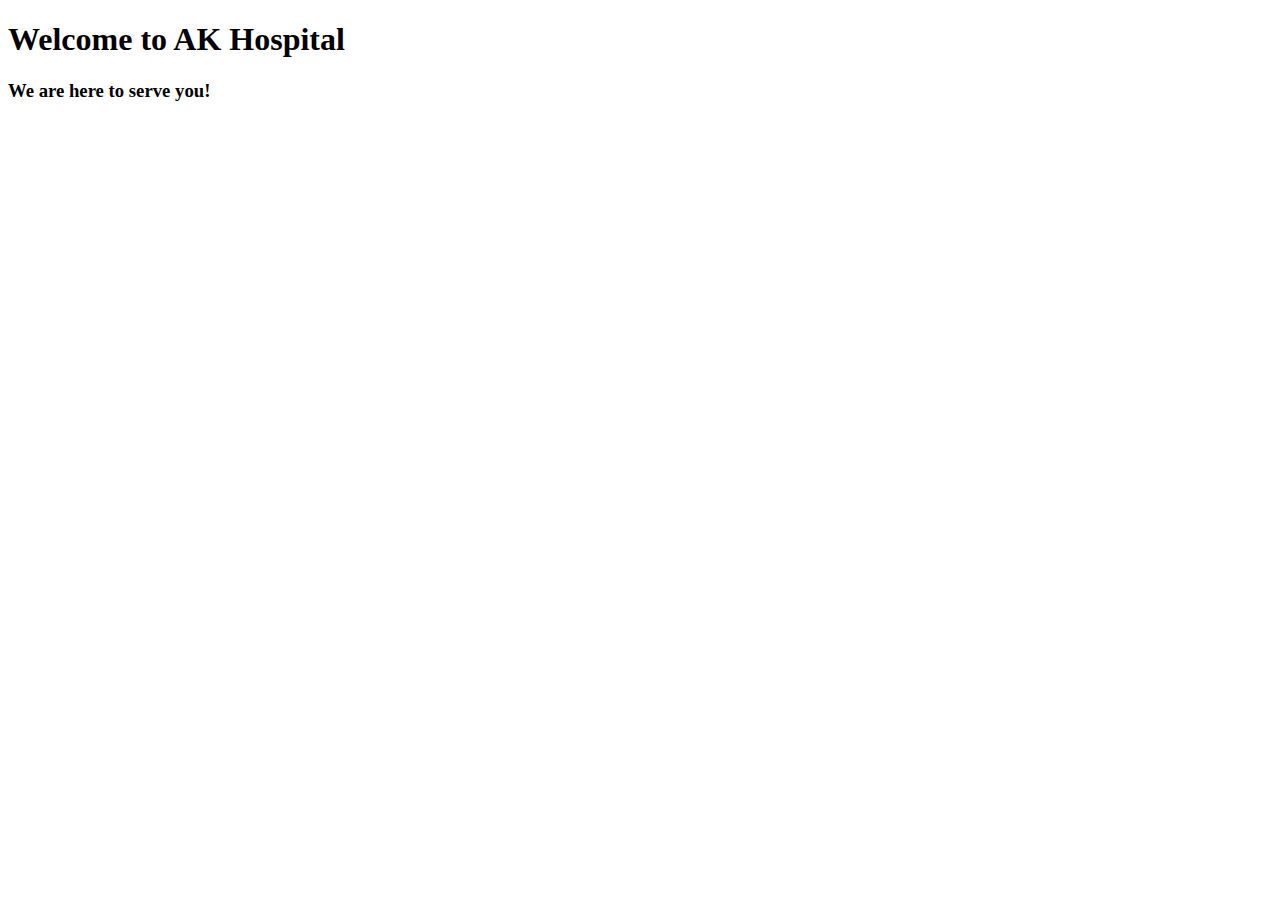
<file: code-hms/client/src/app/home/home.component.html>
<!doctype html>
<html lang="en">
  <head>
    <!-- Required meta tags -->
    <meta charset="utf-8">
    <meta name="viewport" content="width=device-width, initial-scale=1, shrink-to-fit=no">

    <!-- Bootstrap CSS -->
    <link rel="stylesheet" href="https://cdn.jsdelivr.net/npm/bootstrap@4.6.1/dist/css/bootstrap.min.css" integrity="sha384-zCbKRCUGaJDkqS1kPbPd7TveP5iyJE0EjAuZQTgFLD2ylzuqKfdKlfG/eSrtxUkn" crossorigin="anonymous">

    <title>Hello, world!</title>
  </head>
  <body>
    
        <div class="bg-image">          
        <div class="homebg">
            <div class="container">           
            <div class="row" >
                <div class="text-block">
                <div class="col-md-12 mb-5">
                <h1 class="display-5 p-2 text-center">Welcome to AK Hospital</h1>
                <h3 class="text-center text-dark">We are here to serve you!</h3>
                </div>
            </div>
            </div>
            </div> 
</div>
</div> 
    <!-- Optional JavaScript; choose one of the two! -->

    <!-- Option 1: jQuery and Bootstrap Bundle (includes Popper) -->
    <script src="https://cdn.jsdelivr.net/npm/jquery@3.5.1/dist/jquery.slim.min.js" integrity="sha384-DfXdz2htPH0lsSSs5nCTpuj/zy4C+OGpamoFVy38MVBnE+IbbVYUew+OrCXaRkfj" crossorigin="anonymous"></script>
    <script src="https://cdn.jsdelivr.net/npm/bootstrap@4.6.1/dist/js/bootstrap.bundle.min.js" integrity="sha384-fQybjgWLrvvRgtW6bFlB7jaZrFsaBXjsOMm/tB9LTS58ONXgqbR9W8oWht/amnpF" crossorigin="anonymous"></script>

    <!-- Option 2: Separate Popper and Bootstrap JS -->
    <!--
    <script src="https://cdn.jsdelivr.net/npm/jquery@3.5.1/dist/jquery.slim.min.js" integrity="sha384-DfXdz2htPH0lsSSs5nCTpuj/zy4C+OGpamoFVy38MVBnE+IbbVYUew+OrCXaRkfj" crossorigin="anonymous"></script>
    <script src="https://cdn.jsdelivr.net/npm/popper.js@1.16.1/dist/umd/popper.min.js" integrity="sha384-9/reFTGAW83EW2RDu2S0VKaIzap3H66lZH81PoYlFhbGU+6BZp6G7niu735Sk7lN" crossorigin="anonymous"></script>
    <script src="https://cdn.jsdelivr.net/npm/bootstrap@4.6.1/dist/js/bootstrap.min.js" integrity="sha384-VHvPCCyXqtD5DqJeNxl2dtTyhF78xXNXdkwX1CZeRusQfRKp+tA7hAShOK/B/fQ2" crossorigin="anonymous"></script>
    -->
  </body>
</html>
</file>
